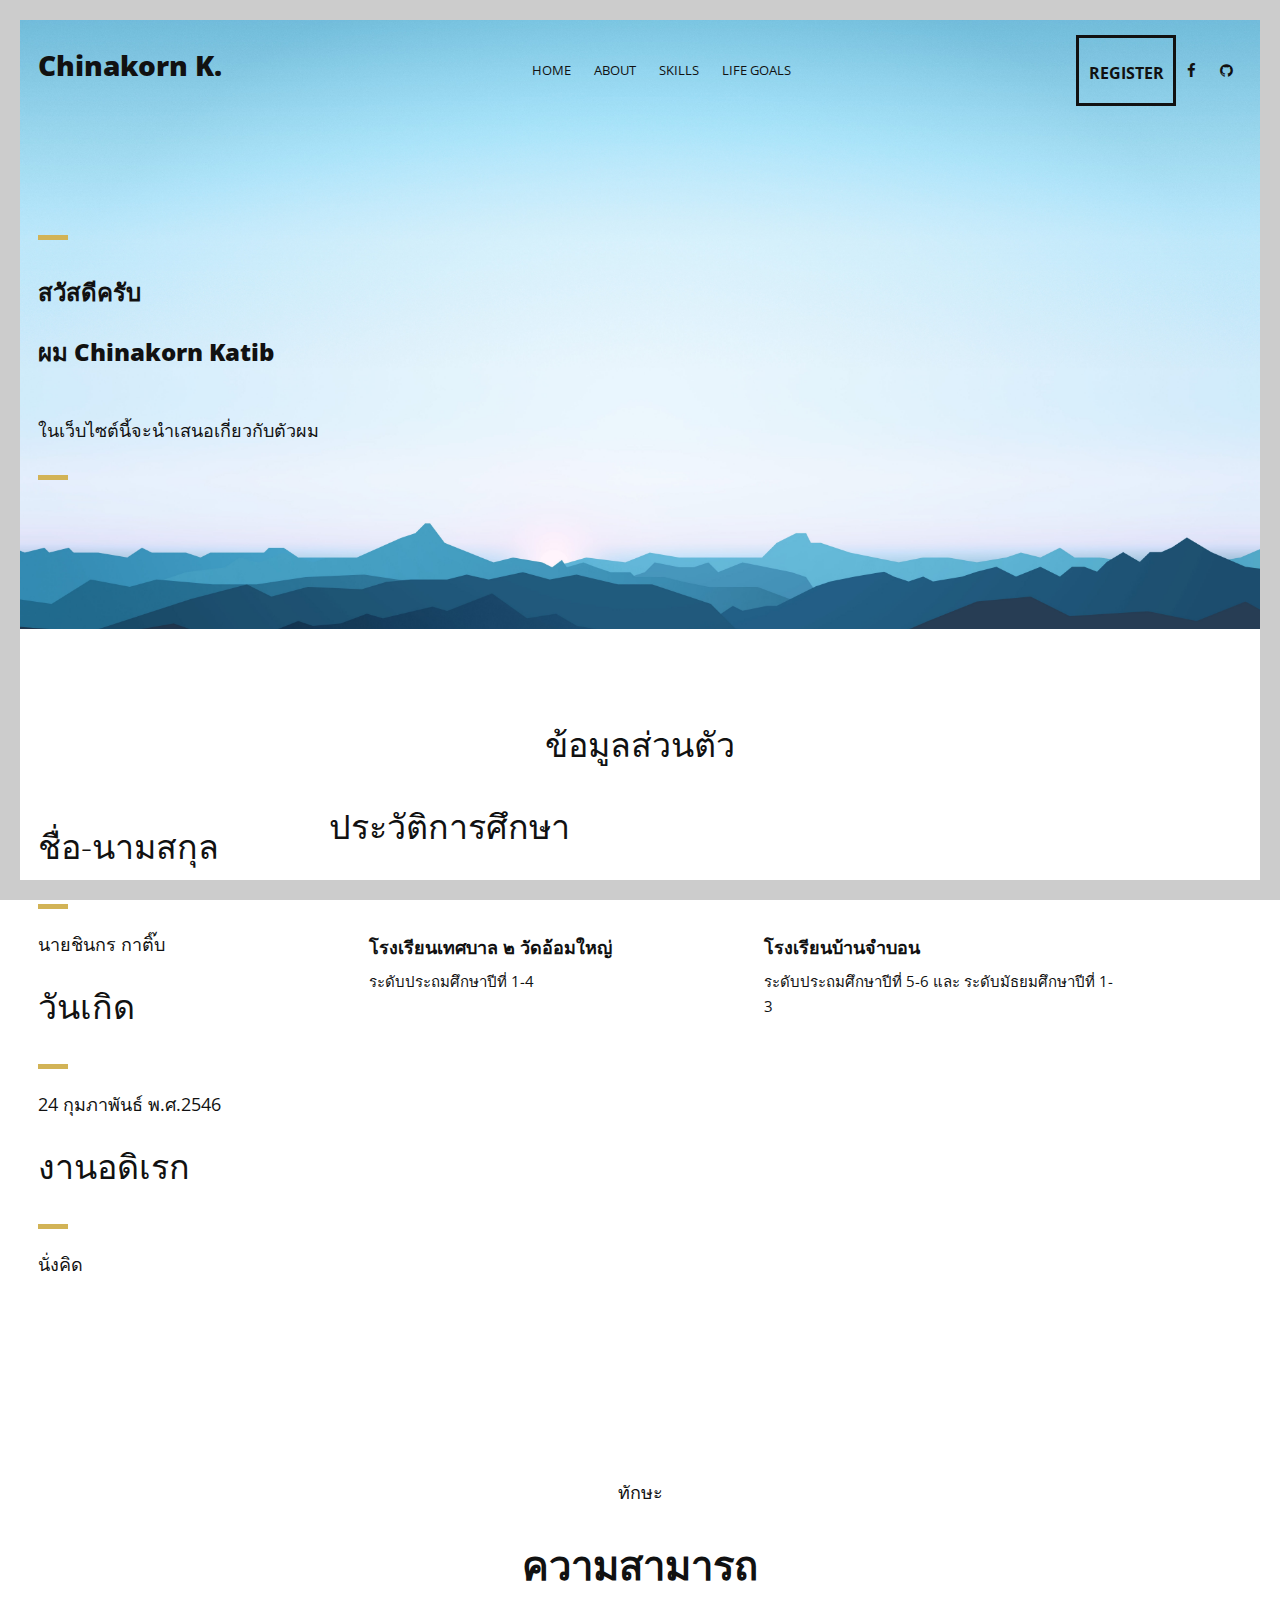
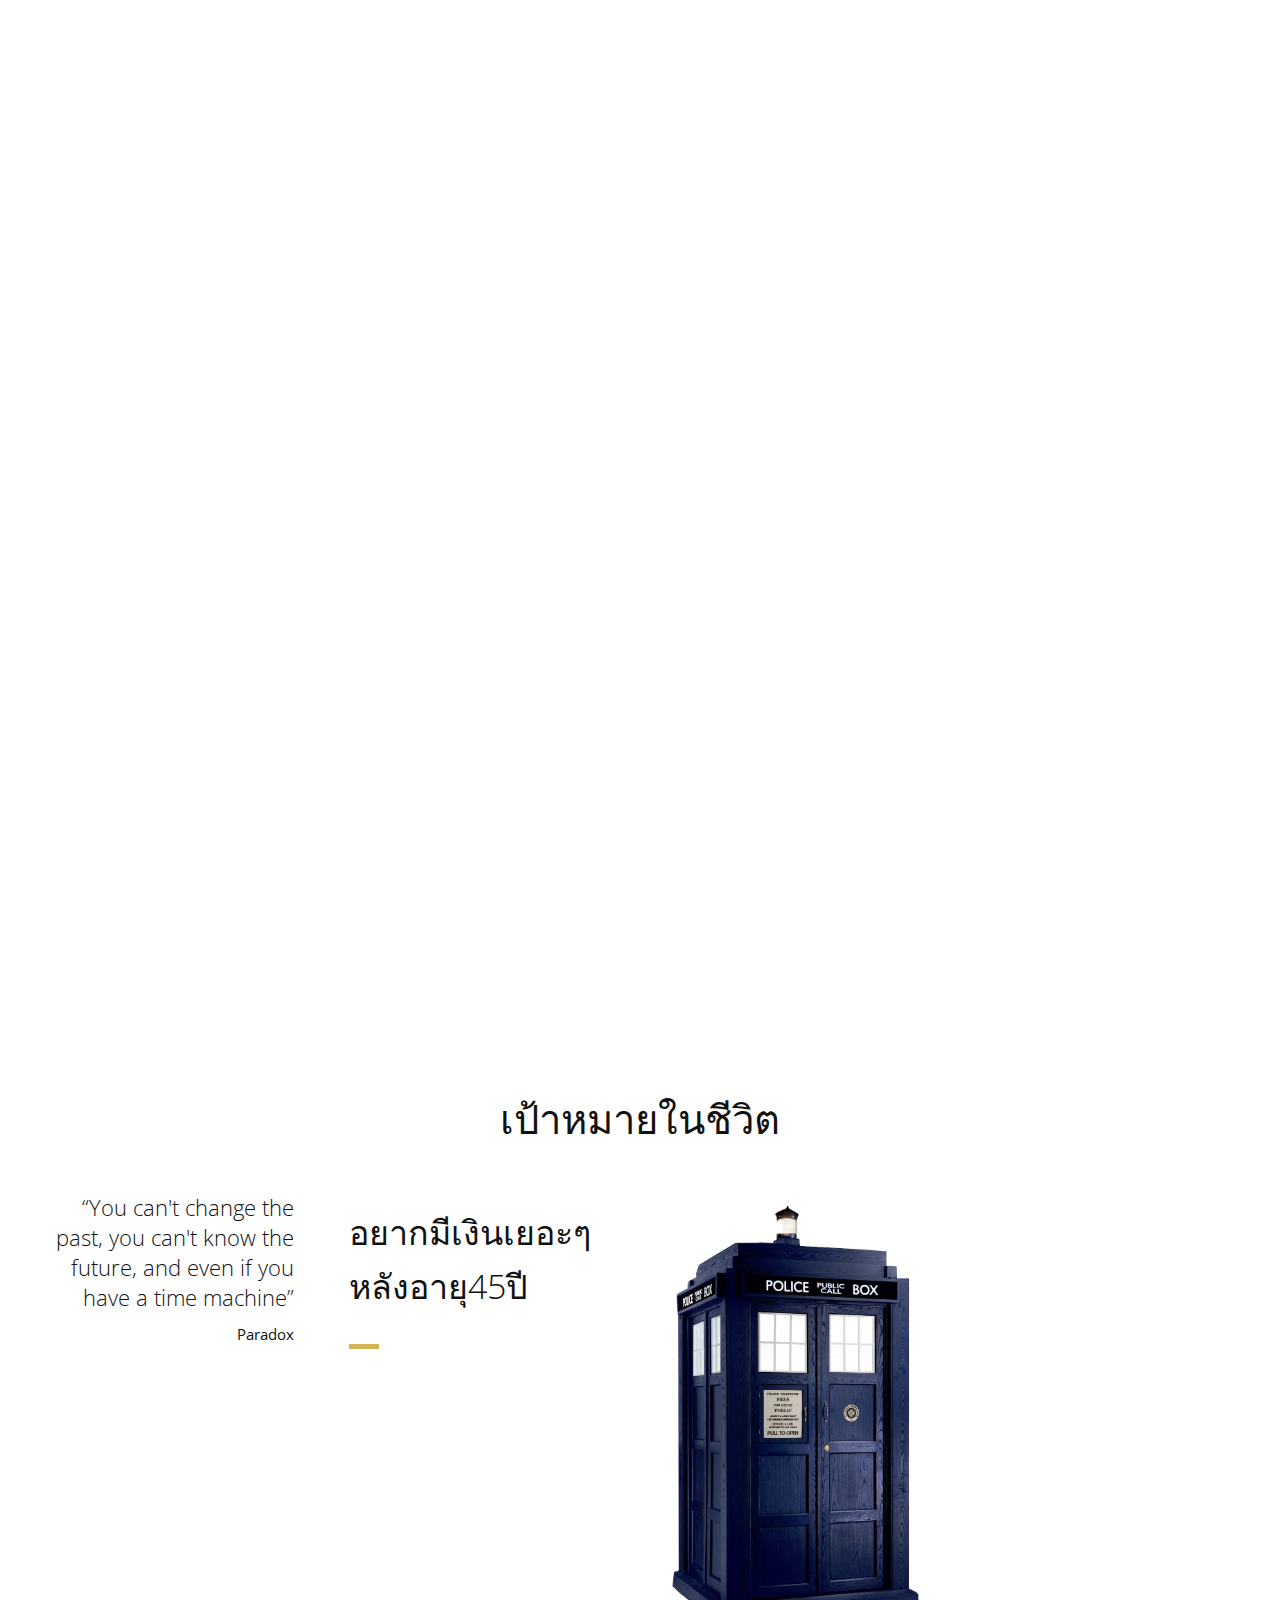
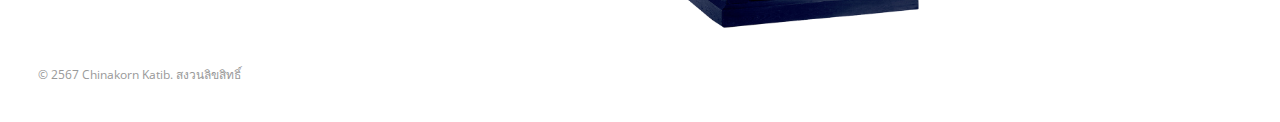
<file: index.html>
<!DOCTYPE html>
<html>

<head lang="en">
    <meta charset="UTF-8">

    <!--Page Title-->
    <title>Introduce</title>

    <!--Meta Keywords and Description-->
    <meta name="keywords" content="">
    <meta name="description" content="">
    <meta name="viewport" content="width=device-width, initial-scale=1.0, user-scalable=no" />

    <!--Favicon-->
    <link rel="shortcut icon" href="images/favicon.ico" title="Favicon" />

    <!-- Main CSS Files -->
    <link rel="stylesheet" href="css/style.css">

    <!-- Namari Color CSS -->
    <link rel="stylesheet" href="css/namari-color.css">

    <!--Icon Fonts - Font Awesome Icons-->
    <link rel="stylesheet" href="css/font-awesome.min.css">

    <!-- Animate CSS-->
    <link href="css/animate.css" rel="stylesheet" type="text/css">

    <!--Google Webfonts-->
    <link href='https://fonts.googleapis.com/css?family=Open+Sans:400,300,600,700,800' rel='stylesheet' type='text/css'>
</head>

<body>

    <!-- Preloader -->
    <div id="preloader">
        <div id="status" class="la-ball-triangle-path">
            <div></div>
            <div></div>
            <div></div>
        </div>
    </div>
    <!--End of Preloader-->

    <div class="page-border" data-wow-duration="0.7s" data-wow-delay="0.2s">
        <div class="top-border wow fadeInDown animated" style="visibility: visible; animation-name: fadeInDown;"></div>
        <div class="right-border wow fadeInRight animated" style="visibility: visible; animation-name: fadeInRight;">
        </div>
        <div class="bottom-border wow fadeInUp animated" style="visibility: visible; animation-name: fadeInUp;"></div>
        <div class="left-border wow fadeInLeft animated" style="visibility: visible; animation-name: fadeInLeft;"></div>
    </div>

    <div id="wrapper">

        <header id="banner" class="scrollto clearfix" data-enllax-ratio=".5">
            <div id="header" class="nav-collapse">
                <div class="row clearfix">
                    <div class="col-1">

                        <!--Logo-->
                        <div id="logo">
                            <H1>Chinakorn K.</H1>
                            <!--Logo that is shown on the banner-->
                            <!-- <img src="images/logo.png" id="banner-logo" alt="Landing Page"/> -->
                            <!--End of Banner Logo-->

                            <!--The Logo that is shown on the sticky Navigation Bar-->
                            <!-- <img src="images/logo-2.png" id="navigation-logo" alt="Landing Page"/> -->
                            <!--End of Navigation Logo-->


                        </div>
                        <!--End of Logo-->

                        <aside>

                            <!--Social Icons in Header-->
                            <ul class="social-icons">
                                <li>
                                    <a target="_blank" title="Facebook" href="https://www.facebook.com/BattleUnknown/">
                                        <i class="fa fa-facebook fa-1x"></i><span>Facebook</span>
                                    </a>
                                </li>
                                <li>
                                    <a target="_blank" title="Github" href="https://github.com/Akanomiji">
                                        <i class="fa fa-github fa-1x"></i><span>Github</span>
                                    </a>
                                </li>
                            </ul>
                            <!--End of Social Icons in Header-->

                        </aside>

                        <!--Main Navigation-->
                        <nav id="nav-main">
                            <ul>
                                <li>
                                    <a href="#banner">Home</a>
                                </li>
                                <li>
                                    <a href="#about">About</a>
                                </li>
                                <li>
                                    <a href="#gallery">Skills</a>
                                </li>
                                <li>
                                    <a href="#services">Life Goals</a>
                                </li>

                                <div class="re">
                                    <a href="./register.html" class="button">Register</a>
                                </div>
                                
                            </ul>
                        </nav>
                        <!--End of Main Navigation-->

                        <div id="nav-trigger"><span></span></div>
                        <nav id="nav-mobile"></nav>

                    </div>
                </div>
            </div><!--End of Header-->

            <!--Banner Content-->
            <div id="banner-content" class="row clearfix">

                <div class="col-38">

                    <div class="section-heading">
                        <h1 style="font-size: 24px;">สวัสดีครับ<br>ผม Chinakorn Katib</h1>
                        <h2>ในเว็บไซต์นี้จะนำเสนอเกี่ยวกับตัวผม</h2>

                    </div>

                    <!--Call to Action-->

                    <!--End Call to Action-->

                </div>

            </div><!--End of Row-->
        </header>

        <!--Main Content Area-->
        <main id="content">

            <!--Introduction-->
            <section id="about" class="introduction scrollto">

                <div class="row clearfix">
                    <h2 style="display: flex; justify-content: center;">ข้อมูลส่วนตัว</h2>
                    <div class="col-3">
                        <div class="section-heading">
                            <h2>ชื่อ-นามสกุล</h2>
                            <h4>นายชินกร กาติ๊บ</h4>
                            <h2>วันเกิด</h2>
                            <h4>24 กุมภาพันธ์ พ.ศ.2546</h4>
                            <h2>งานอดิเรก</h2>
                            <h4>นั่งคิด</h4>
                            
                        </div>

                    </div>
                    <h2>ประวัติการศึกษา</h2>
                    <div class="col-2-3">

                        <!--Icon Block-->
                        <div class="col-2 icon-block icon-top wow fadeInUp" data-wow-delay="0.1s">
                           
                            <div class="icon-block-description">
                                <h4>โรงเรียนเทศบาล ๒ วัดอ้อมใหญ่</h4>
                                <p>ระดับประถมศึกษาปีที่ 1-4</p>
                            </div>
                        </div>
                        <!--End of Icon Block-->

                        <!--Icon Block-->
                        <div class="col-2 icon-block icon-top wow fadeInUp" data-wow-delay="0.3s">
                            
                            <div class="icon-block-description">
                                <h4>โรงเรียนบ้านจำบอน</h4>
                                <p>ระดับประถมศึกษาปีที่ 5-6 และ ระดับมัธยมศึกษาปีที่ 1-3</p>
                            </div>
                        </div>
                        <!--End of Icon Block-->

                        <!--Icon Block-->
                        <div class="col-2 icon-block icon-top wow fadeInUp" data-wow-delay="0.5s">
                            
                            <div class="icon-block-description">
                                <h4>โรงเรียนเชียงคําวิทยาคม</h4>
                                <p>ระดับมัธยมศึกษาปีที่ 4-6</p>
                            </div>
                        </div>
                        <!--End of Icon Block-->

                        

                    </div>
                    
                </div>

            </section>
            <!--End of Introduction-->


            <!--Gallery-->
            <aside id="gallery" class="row text-center scrollto clearfix" data-featherlight-gallery
                data-featherlight-filter="a">
                <h4>ทักษะ</h4>
                <h1 style="font-weight: 700;">ความสามารถ</h1>
                <a href="./images/gallery-images/html5.png" data-featherlight="image" class="col-3 wow fadeIn"
                    data-wow-delay="0.1s"><img src="./images/gallery-images/html5.png" alt="Landing Page" /></a>
                <a href="./images/gallery-images/css.png" data-featherlight="image" class="col-3 wow fadeIn"
                    data-wow-delay="0.3s"><img src="./images/gallery-images/css.png" alt="Landing Page" /></a>
                <a href="./images/gallery-images/js.png" data-featherlight="image" class="col-3 wow fadeIn"
                    data-wow-delay="0.5s"><img src="./images/gallery-images/js.png" alt="Landing Page" /></a>
                <a href="./images/gallery-images/nodejs.png" data-featherlight="image" class="col-3 wow fadeIn"
                    data-wow-delay="1.1s"><img src="./images/gallery-images/nodejs.png" alt="Landing Page" /></a>
                <a href="./images/gallery-images/heroku.png" data-featherlight="image" class="col-3 wow fadeIn"
                    data-wow-delay="0.9s"><img src="./images/gallery-images/heroku.png" alt="Landing Page" /></a>
                <a href="./images/gallery-images/vscode.png" data-featherlight="image" class="col-3 wow fadeIn"
                    data-wow-delay="0.7s"><img src="./images/gallery-images/vscode.png" alt="Landing Page" /></a>
                <!-- <a href="./images/gallery-images/vsstudio.png" data-featherlight="image" class="col-3 wow fadeIn"
                    data-wow-delay="0.7s"><img src="./images/gallery-images/vsstudio.png" alt="Landing Page" /></a> -->
                <a href="./images/gallery-images/pr.png" data-featherlight="image" class="col-3 wow fadeIn"
                    data-wow-delay="0.7s"><img src="./images/gallery-images/pr.png" alt="Landing Page" /></a>
                <a href="./images/gallery-images/ps.png" data-featherlight="image" class="col-3 wow fadeIn"
                    data-wow-delay="0.7s"><img src="./images/gallery-images/ps.png" alt="Landing Page" /></a>
                <a href="./images/gallery-images/ae.png" data-featherlight="image" class="col-3 wow fadeIn"
                    data-wow-delay="0.7s"><img src="./images/gallery-images/ae.png" alt="Landing Page" /></a>
                <a href="./images/gallery-images/figma.png" data-featherlight="image" class="col-3 wow fadeIn"
                    data-wow-delay="0.7s"><img src="./images/gallery-images/figma.png" alt="Landing Page" /></a>
                <!-- <a href="./images/gallery-images/java.png" data-featherlight="image" class="col-3 wow fadeIn"
                    data-wow-delay="0.7s"><img src="./images/gallery-images/java.png" alt="Landing Page" /></a> -->

            </aside>
            <!--End of Gallery-->


            <!--Content Section-->
            <div id="services" class="scrollto clearfix">

                <div class="row no-padding-bottom clearfix">

                    <h1 style="display: flex;  justify-content: center;">เป้าหมายในชีวิต</h1>
                    <!--Content Left Side-->
                    <div class="col-3">
                        <!--User Testimonial-->
                        <blockquote class="testimonial text-right bigtest">
                            <q>You can't change the past, you can't know the future, and even if you have a time
                                machine</q>
                            <footer>Paradox</footer>
                        </blockquote>
                        <!-- End of Testimonial-->

                    </div>
                    <!--End Content Left Side-->

                    <!--Content of the Right Side-->

                    <div class="col-3">

                        <div class="section-heading">
                            <h2>อยากมีเงินเยอะๆหลังอายุ45ปี</h2>
                        </div>


                    </div>
                    <!--End Content Right Side-->

                    <div class="col-3">
                        <img src="./images/gallery-images/tardis.png" alt="Tardis" />
                    </div>

                </div>


            </div>
            <!--End of Content Section-->

            

            

            

        </main>
        <!--End Main Content Area-->


        <!--Footer-->
        <footer id="landing-footer" class="clearfix">
            <div class="row clearfix">

                <p id="copyright" class="col-2">© 2567 Chinakorn Katib. สงวนลิขสิทธิ์
                </p>

                <!--Social Icons in Footer-->
                
                <!--End of Social Icons in Footer-->
            </div>
        </footer>
        <!--End of Footer-->

    </div>

    <!-- Include JavaScript resources -->
    <script src="js/jquery.1.8.3.min.js"></script>
    <script src="js/wow.min.js"></script>
    <script src="js/featherlight.min.js"></script>
    <script src="js/featherlight.gallery.min.js"></script>
    <script src="js/jquery.enllax.min.js"></script>
    <script src="js/jquery.scrollUp.min.js"></script>
    <script src="js/jquery.easing.min.js"></script>
    <script src="js/jquery.stickyNavbar.min.js"></script>
    <script src="js/jquery.waypoints.min.js"></script>
    <script src="js/images-loaded.min.js"></script>
    <script src="js/lightbox.min.js"></script>
    <script src="js/site.js"></script>


</body>

</html>
</file>
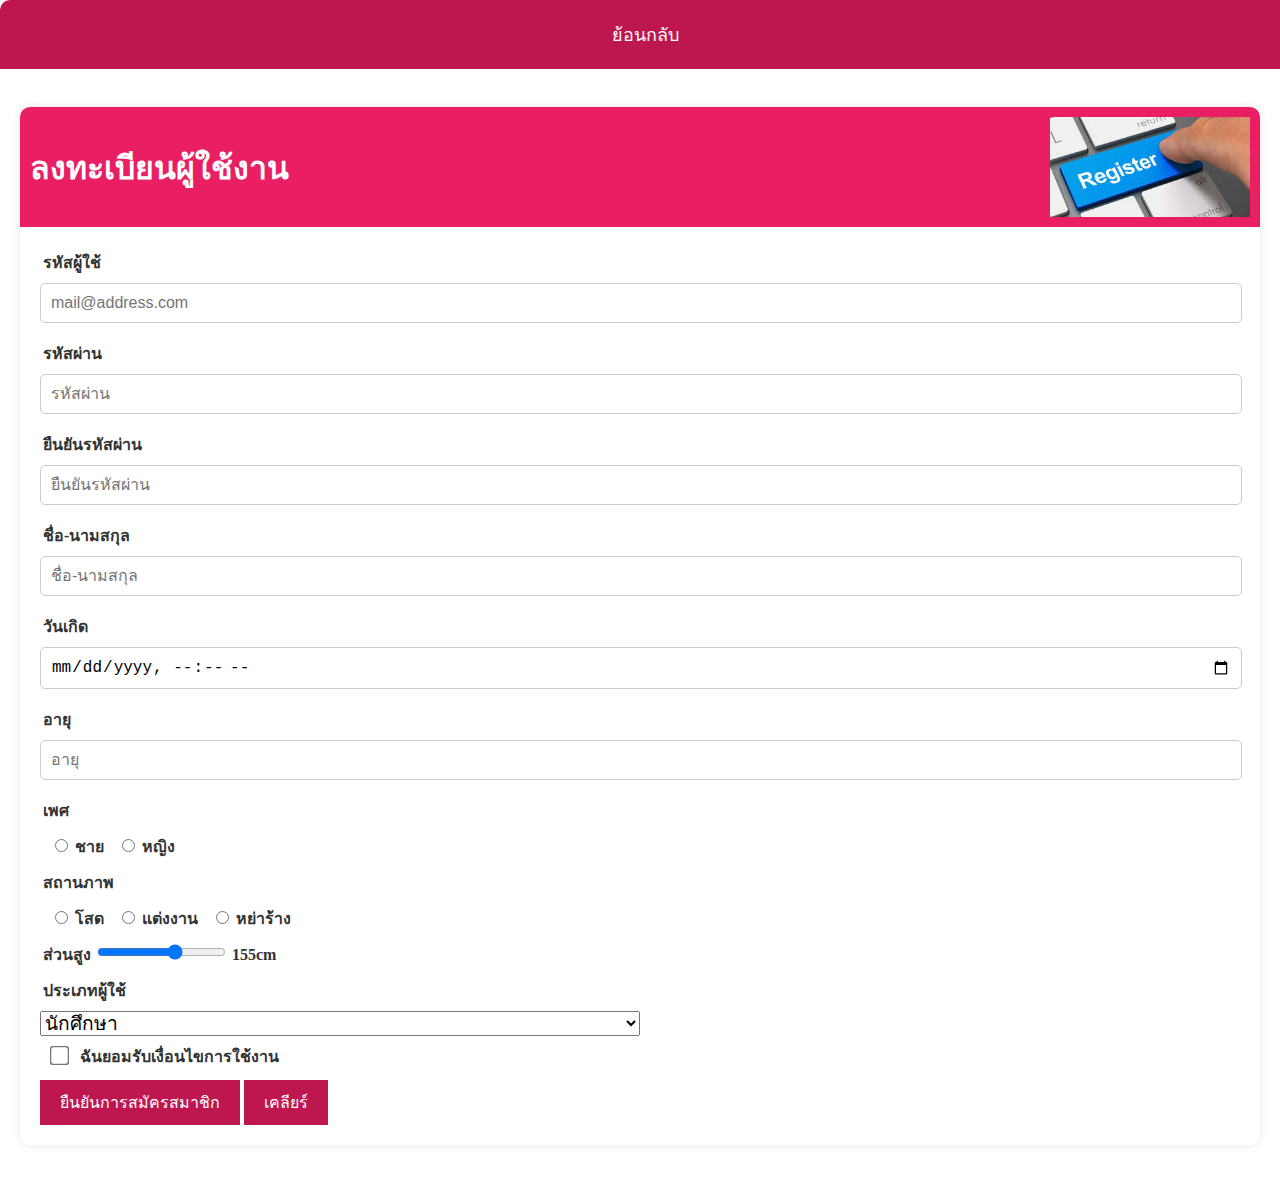
<file: register.html>
<!DOCTYPE html>
<html lang="en">

<head>
    <meta charset="UTF-8">
    <meta name="viewport" content="width=device-width, initial-scale=1.0">
    <title>Register</title>
    <link rel="stylesheet" href="css/reStyle.css">
</head>

<body>
    <header class="hnav">
    <nav class="navbar">
        <a href="./index.html">ย้อนกลับ</a>
    </nav>
    </header>
    <div class="reForm">
        <header>
            <h1>ลงทะเบียนผู้ใช้งาน</h1>
            <img src="./images/images.jfif" alt="">
        </header>
        <form action="" class="register">
            <label for="email">รหัสผู้ใช้</label>
            <input type="email" name="" id="email" size="100" maxlength="40" required placeholder="mail@address.com">


            <label for="Pass">รหัสผ่าน</label>
            <input type="password" name="Pass" size="100" maxlength="20" required placeholder="รหัสผ่าน">


            <label for="Confirm">ยืนยันรหัสผ่าน</label>
            <input type="password" name="Confirm" size="100" maxlength="20" required placeholder="ยืนยันรหัสผ่าน">


            <label for="Fullname">ชื่อ-นามสกุล</label>
            <input type="text" name="Fullname" size="100" maxlength="50" required placeholder="ชื่อ-นามสกุล">


            <label for="birth">วันเกิด</label>
            <input type="datetime-local" name="birth" id="" size="100" required>


            <label for="age">อายุ</label>
            <input type="text" name="age" size="100" maxlength="3" placeholder="อายุ" required>


            <label for="sex">เพศ</label>
            <div class="sex">
                <label class="radioB"><input type="radio" name="sex" value="ชาย" required> ชาย</label>
                <label class="radioB"><input type="radio" name="sex" value="หญิง"> หญิง</label>
            </div>

            <label for="status">สถานภาพ</label>
            <div class="status">
                <label class="radioB"><input type="radio" name="status" value="โสด" required> โสด</label>
                <label class="radioB"><input type="radio" name="status" value="แต่งงาน"> แต่งงาน</label>
                <label class="radioB"><input type="radio" name="status" value="หย่าร้าง"> หย่าร้าง</label>
            </div>


            <label for="height">ส่วนสูง <Input type="range" id="height" name="height" min="0" max="250" value="155" required
                onChange="rangeSlide(this.value)" onmousemove="rangeSlide(this.value)"></Input>
            <span id="height-value">155</span>cm</label>
            

            <label for="type">ประเภทผู้ใช้</label>
            <select id="type" name="type">
                <option value="student">นักศึกษา</option>
                <option value="teacher">อาจารย์</option>
                <option value="staff">เจ้าหน้าที่</option>
                <option value="general">ผู้ใช้ทั่วไป</option>
            </select>


            <label><input type="checkbox" name="ฉันยอมรับเงื่อนไขการใช้งาน" required> ฉันยอมรับเงื่อนไขการใช้งาน</label>

            <button type="submit">ยืนยันการสมัครสมาชิก</button>
            <button type="reset">เคลียร์</button>

        </form>
    </div>
    <script type="text/javascript">
        function rangeSlide(value) {
            document.getElementById('height-value').innerHTML = value;
        }
    </script>
</body>

</html>
</file>
<file: css/namari-color.css>
/* Namari Landing Page Dynamic Style Index

1. Website Default Styling
2. Navigation
3. Primary and Secondary Colors
4. Banner
5. Typography
6. Buttons
7. Footer


/*------------------------------------------------------------------------------------------*/
/* 1. Website Default Styling */
/*------------------------------------------------------------------------------------------*/


body {
    background:#fff;
}


/* Default Link Color */

a, .la-ball-triangle-path {
    color:#d2b356;
}

a:hover, #header.nav-solid nav a:hover {
    color:#d2b356;
}

/* Default Icon Color */

.icon i {
    color:#d2b356;
}

/* Border Color */

#banner .section-heading:before, .testimonial.classic footer:before {
    background: #d2b356;
}

.pricing-block-content:hover {
    border-color:#d2b356;
}


/*------------------------------------------------------------------------------------------*/
/* 2. Navigation */
/*------------------------------------------------------------------------------------------*/


/* Transparent Navigation Color on a Banner */

#header nav a, #header i {
    color:#111;
}


/* Navigation Colors when the Navigation is sticky and solid */ 

#header.nav-solid, #header.nav-solid a, #header.nav-solid i, #nav-mobile ul li a {
    color:#333;
}


/* Navigation Active State */

#header.nav-solid .active {
    color: #d2b356;
    border-color: #d2b356;
}    



/*------------------------------------------------------------------------------------------*/
/* 3. Primary and Secondary Colors */
/*------------------------------------------------------------------------------------------*/


/* Primary Background and Text Colors */

.primary-color, .featured .pricing {
    background-color:#d2b356;
}

.primary-color, .primary-color .section-title, .primary-color .section-subtitle, .featured .pricing, .featured .pricing p {
    color:#fff;    
}

.section-heading h2:after {
    background:#d2b356;
    content:"";
    display:block;
    width:30px;
    height:5px;
    margin-top:30px;
}

.text-center .section-heading h2:after {
    margin:30px auto 25px auto;
}

/* Primary Icon Colors */

.primary-color .icon i, .primary-color i {
    color:#fff;
}


/* Secondary Background and Text Colors */

.secondary-color {
    background-color:#f5f5f5;
}


/*------------------------------------------------------------------------------------------*/
/* 4. Banner */
/*------------------------------------------------------------------------------------------*/


/* Banner Background and Text Colors */

#banner {
    background: url("../images/gallery-images/wallpaperflare.com_wallpaper.jpg") no-repeat center top;
    
    background-size: cover;
}


/*------------------------------------------------------------------------------------------*/
/* 5. Typography */
/*------------------------------------------------------------------------------------------*/


body {
    font-family: 'Open Sans', sans-serif, Arial, Helvetica;
    font-size:15px;
    font-weight:normal;
    color:#111;
}

/* Logo, if you are using Fonts as Logo and not image

#logo h1 {
    font-family:;
    font-size:; 
    font-weight:;
    color:;
}

#logo h2 {
    font-family:;
    font-size:; 
    font-weight:;
    color:;
}

*/


/* Banner Typography */

#banner h1 {
    font-family: 'Open Sans', sans-serif, Arial, Helvetica;
    font-size:62px;
    line-height:60px;
    font-weight:800;
    color:#111;
}

#banner h2 {
    font-family: 'Open Sans', sans-serif, Arial, Helvetica;
    font-size:18px;
    font-weight:300;
    color:#111;
}


/* Section Title and Subtitle */

.section-title {
    font-family: 'Open Sans', sans-serif, Arial, Helvetica;
    font-size: 30px; 
    font-weight:700;
    color:#111;
}

.section-subtitle {
    font-family: 'Open Sans', sans-serif, Arial, Helvetica;
    font-size: 24px;
    font-weight:300;
    color:#5a5a5a;
}

/* Testimonial */

.testimonial q {
    font-family: 'Open Sans', sans-serif, Arial, Helvetica;
    font-size: 17px; 
    font-weight:300;
}

.testimonial.classic q, .testimonial.classic footer {
    color:#111;
}


/* Standard Headings h1-h6 */

h1 {
    font-family: 'Open Sans', sans-serif, Arial, Helvetica;
    font-size: 40px; 
    font-weight:300;
    color:#111;
}

h2 {
    font-family: 'Open Sans', sans-serif, Arial, Helvetica;
    font-size: 34px; 
    font-weight:300;
    color:#111;
}

h3 {
    font-family: 'Open Sans', sans-serif, Arial, Helvetica;
    font-size: 30px; 
    font-weight:700;
    color:#111;
}

h4 {
    font-family: 'Open Sans', sans-serif, Arial, Helvetica;
    font-size: 18px; 
    font-weight:400;
    color:#111;
}

h5 {
    font-family: 'Open Sans', sans-serif, Arial, Helvetica;
    font-size: 16px; 
    font-weight:400;
    color:#111;
}

h6 {
    font-family: 'Open Sans', sans-serif, Arial, Helvetica;
    font-size: 14px; 
    font-weight:400;
    color:#111;
}


/*------------------------------------------------------------------------------------------*/
/* 6. Buttons */
/*------------------------------------------------------------------------------------------*/

/* ----------Default Buttons---------- */


/* Button Text */

.button, input[type="submit"]  {
    font-family: 'Open Sans', sans-serif, Arial, Helvetica;
    font-size:14px;
    font-weight:bold;
    color:#111;
    width: 100px;
    height: 50px;
}


/* Button Color */

.button, input[type="submit"] {
    border-color:#111;
}


/* Button Hover Color */

.button:hover,  input[type="submit"]:hover {
    
    background-color: white;
    color:#d2b356;
}


/* ----------Banner Buttons---------- */


/* Button Text */

#banner .button {
    font-family: 'Open Sans', sans-serif, Arial, Helvetica;
    font-size:16px;
    color:#111;
}


/* Button Color */

#banner .button {
    border-color:#111;
}


/* Button Hover Color */

#banner .button:hover {
    color:#d2b356;
    background-color: white;
}


/*------------------------------------------------------------------------------------------*/
/* 7. Footer */
/*------------------------------------------------------------------------------------------*/

#landing-footer, #landing-footer p, #landing-footer a {
    font-family: 'Open Sans', sans-serif, Arial, Helvetica;
    font-size:12px;
    font-weight:normal;
    color:#999;
}

/* Footer Icon Color */

#landing-footer i {
    color:#999;
}
</file>
<file: css/reStyle.css>
.body,
html {
    margin: 0%;
    padding: 0%;
}

.reForm{
    width: 1200px;
    margin: 50px auto;
    background-color: white;
    padding: 20px;
    border-radius: 10px;
    box-shadow: 0 0 10px rgba(0, 0, 0, 0.1);
}

.navbar a{
    position: relative;
    text-decoration: none;
    font-size: 18px;
    color: white;
    font-weight: 500;
    
}

.navbar a::before{
    content: '';
    position: absolute;
    top: 6%;
    left: 0;
    width: 0;
    height: 20px;
    
    background: seagreen;
    transition: .3s ease-in;
}

.navbar a:hover::before {
    width: 100%;
}

.hnav{
    background-color: #be174f;
    top: 0;
    left: 0;
    width: 100%;
    position: sticky;
    padding: 20px 13px;
    display: flex;
    justify-content: center;
    align-items: center;
    z-index: 100;
}

header {
    display: flex;
    justify-content: space-between;
    align-items: center;
    background-color: #e91e63;
    padding: 10px;
    border-radius: 10px 10px 0 0;
    margin: -20px -20px 20px;
    color: white;
}

header img{
    width: 200px;
    height: 100px;
}

label {
    display: block;
    margin-bottom: 5px;
    color: #333;
    font-weight: bold;
    padding: 3px;
}

input[type=email],input[type=password],input[type=text],input[type=datetime-local]{
    width: calc(100% - 20px);
    padding: 10px;
    margin-bottom: 15px;
    border: 1px solid #ccc;
    border-radius: 5px;
    font-size: 16px;
}

select {
    width: 600px;
    font-size: 1.2rem;
}

.sex,.status{
    display: flex;
    
}

.radioB{
    padding-left: 10px;
}

input[type=checkbox]{
    transform: scale(1.5);
    margin: 10px;
}

button {
    background-color: #be174f;
    color: white;
    border: none;
    cursor: pointer;
    font-size: 16px;
    padding: 10px 20px;
}

button:hover {
    background-color: #504f4f;
}
</file>
<file: css/style.css>
/* Namari Landing Page v.1.1.0 Style Index - a free landing page by shapingrain.com

1. Default and Reset styles
- 1.1 Input Elements
2. Global elements
- 2.1 Header
- 2.2 Logo
- 2.3 Buttons
- 2.4 Navigation
- 2.5 Social Elements
- 2.6 Images
3. Fonts and Headings
4. Banner
- 4.1 SignUp Form
5. Content Elements
- 5.1 Icons
- 5.2 Parallax Elements
- 5.3 Divider
6. Landing Page Sections
- 6.1 Features
- 6.2 Testimonials
- 6.3 Gallery
- 6.4 Video
- 6.5 Clients
- 6.6 Pricing Table
7. Footer


/*------------------------------------------------------------------------------------------*/
/* 1. Defaults & Reset of specific styles across browsers */
/*------------------------------------------------------------------------------------------*/

*, *:before, *:after {
    -webkit-box-sizing: border-box;
    -moz-box-sizing: border-box;
    box-sizing: border-box;
}

body, div, dl, dt, dd, ul, ol, li, h1, h2, h3, h4, h5, h6, pre, form, blockquote, th, td {
    margin: 0;
    padding: 0;
    direction: ltr;
}

body {
    margin: 0;
    padding: 0;
    -webkit-font-smoothing: antialiased;
    overflow-x: hidden;
}

.re{
    float: inline-end;
}

p {
    line-height: 25px;
}

.row img {
    height: auto;
    max-width: 100%;
}

a {
    text-decoration: none;
    line-height: inherit;
    -webkit-transition: opacity 0.3s ease-out;
    -moz-transition: opacity 0.3s ease-out;
    -o-transition: opacity 0.3s ease-out;
    transition: opacity 0.3s ease-out;
}

iframe {
    border: 0 !important;
}

.parallax-window {
    min-height: 400px;
    background: transparent;
}

figure {
    margin: 0;
}

/* Page Border */

.page-border {
    position: fixed;
    z-index: 999999;
    pointer-events: none;
}

.page-border .bottom-border, .page-border .left-border, .page-border .right-border, .page-border .top-border {
    background: #f3f3ef;
    position: fixed;
    z-index: 9999;
}

.page-border > .top-border, .page-border > .right-border, .page-border > .bottom-border, .page-border > .left-border {
    padding: 11px;
    background: #ccc;
}

.page-border .bottom-border, .page-border .top-border {
    width: 100%;
    padding: 10px;
    left: 0;
}

.page-border .left-border, .page-border .right-border {
    padding: 10px;
    height: 100%;
    top: 0;
}

.page-border .top-border {
    top: 0;
}

.page-border .right-border {
    right: 0;
}

.page-border .bottom-border {
    bottom: 0;
}

.page-border .left-border {
    left: 0;
}

#wrapper {
    margin:0 15px;
    padding: 15px 0;
    position: relative;
}


/* --------- 1.1 Input Elements ---------- */

input, textarea {
    border: 1px solid #e1e1e1;
    padding: 10px;
    -webkit-transition: all .3s linear;
    -moz-transition: all .3s linear;
    transition: all .3s linear;
    border-radius: 3px;
}

input {
    height: 40px;
    margin: 3px 0;
    outline: none;
    line-height: normal;
    font-size: 14px;
}

input[type="submit"] {
    cursor: pointer;
    border-style: solid;
    border-width: 2px;
    padding-top: 0;
    padding-bottom: 0;
}

select {
    border: 1px solid #e1e1e1;
    height: 40px;
    padding: 5px;
}

input:focus, textarea:focus {
    box-shadow: inset 0 1px 3px rgba(0, 0, 0, 0.1);
}

*:focus {
    outline: none;
}

/*------------------------------------------------------------------------------------------*/
/* 2. Layout Elements */
/*------------------------------------------------------------------------------------------*/

section {
    clear: both;
    overflow: hidden;
}

/* Rows and Columns */

.row {
    max-width: 1245px;
    margin: 0 auto;
    padding: 75px 0;
    position: relative;
}

.no-padding-bottom .row, .no-padding-bottom div, .no-padding-bottom.row {
    padding-bottom: 0;
}

.no-padding-top.row, .no-padding-top div {
    padding-top: 0;
}

.big-padding-top {
    padding-top: 75px !important;
}

.big-padding-bottom {
    padding-bottom: 85px !important;
}

/* Targets all elements */

[class*='col-'] {
    float: left;
    padding: 20px;
}

#clients .col-2-3 [class*='col-'] {
    padding: 0;
}

/* Clearfix */

.clearfix:after {
    content: "";
    display: table;
    clear: both;
}

/* Main Widths */

.col-1 {
    width: 100%;
}

.col-2 {
    width: 50%;
}

.col-3 {
    width: 25%;
}

.col-4 {
    width: 25%;
}

.col-5 {
    width: 20%;
}

.col-6 {
    width: 16.6666666667%;
}

.col-7 {
    width: 14.2857142857%;
}

.col-8 {
    width: 12.5%;
}

.col-9 {
    width: 11.1111111111%;
}

.col-10 {
    width: 10%;
}

.col-11 {
    width: 9.09090909091%;
}

.col-12 {
    width: 8.33%;
}

.col-2-3 {
    width: 66.66%;
}

.col-3-4 {
    width: 75%;
}

.col-9-10 {
    width: 90%;
}

/* Golden Ratio */
.col-61 {
    width: 61.8%;
}

.col-38 {
    width: 38.2%;
}

/* --------- 2.1 Header --------- */

#header {
    height: 71px !important;
    overflow: visible;
    z-index: 9999;
    width: 100%;
    position: absolute !important;
}

#header .row {
    padding: 0;
}

#header aside {
    text-align: right;
}

#header ul {
    text-align: center;
}

#header li {
    display: inline-block;
    list-style: none;
    margin: 0;
}

/* --------- 2.2 Logo ---------- */

#logo {
    float: left;
    height: 71px;
    line-height: 66px;
    margin-right: 15px;
}

#logo h1, #logo h2 {
    display: inline-block;
}

#banner #logo h1 {
    font-size: 28px;
    margin-right: 10px;
    font-weight: 900;
    padding: 0;
}

#logo h2 {
    font-size: 18px;
    padding: 0;
}

#logo img {
    max-height: 22px;
    vertical-align: middle;
    margin-right: 15px;
}

#navigation-logo {
    display: none;
}

.nav-solid #logo #banner-logo {
    display: none;
}

.nav-solid #logo #navigation-logo {
    display: inline-block;
}

/* --------- 2.3 Buttons ---------- */

.call-to-action {
    padding: 35px 0 35px 0;
}

/*Style*/

.button {
    font-size: 16px;
    margin: 0;
    padding: 0;
    -webkit-transition: all .3s linear;
    -moz-transition: all .3s linear;
    transition: all .3s linear;
    display: inline-block;
    border-width: 3px;
    border-style: solid;
}

/* Play Button */

#video-section {
    position:relative;
}

.play-video {
    height:110px;
    position:absolute;
    top:50%;
    margin-top:-110px;
    width:100%;
}

.play-icon {
    display: inline-block;
    font-size: 0px;
    cursor: pointer;
    margin: 45px auto;
    width: 110px;
    height: 110px;
    border-radius: 50%;
    text-align: center;
    position: relative;
    z-index: 1;
}

.play-icon:after {
    pointer-events: none;
    position: absolute;
    width: 100%;
    height: 100%;
    border-radius: 50%;
    content: '';
    -webkit-box-sizing: content-box;
    -moz-box-sizing: content-box;
    box-sizing: content-box;
}

.play-icon:before {
    font-family: 'fontawesome';
    content: '\f144';
    speak: none;
    font-size: 74px;
    line-height: 110px;
    font-style: normal;
    font-weight: normal;
    font-variant: normal;
    text-transform: none;
    display: block;
    -webkit-font-smoothing: antialiased;
    color:#fff;
}

.play-video .play-icon {
    background: rgba(255, 255, 255, 0.5);
    -webkit-transition: -webkit-transform ease-out 0.3s, background 0.4s;
    -moz-transition: -moz-transform ease-out 0.3s, background 0.4s;
    transition: transform ease-out 0.3s, background 0.4s;
}

.play-video .play-icon:after {
    top: 0;
    left: 0;
    padding: 0;
    z-index: -1;
    box-shadow: 0 0 0 2px rgba(255, 255, 255, 0.1);
    opacity: 0;
    -webkit-transform: scale(0.9);
    -moz-transform: scale(0.9);
    -ms-transform: scale(0.9);
    transform: scale(0.9);
}

.play-video .play-icon:hover {
    background: rgba(255, 255, 255, 0.05);
    -webkit-transform: scale(0.93);
    -moz-transform: scale(0.93);
    -ms-transform: scale(0.93);
    transform: scale(0.93);
    color: #fff;
}


/* --------- 2.4 Navigation ---------- */

#header {
    font-size: 13px;
}

#header aside {
    float: right;
}

#header nav ul {
    text-transform: uppercase;

}

#header nav a {
    height: 71px;
    line-height: 71px;
    display: block;
    padding: 0 10px;
}

#header nav a:hover {
    opacity: 0.6;
}

/*Navigation Solid*/

#header.nav-solid [class*='col-'] {
    padding: 0 20px;
}

#header.nav-solid {
    background: #fff;
    box-shadow: 2px 0px 3px rgba(0, 0, 0, 0.2);
    position: fixed !important;
    left:0;
}

#header.nav-solid nav a {
    border-bottom: 3px solid;
    border-color: #fff;
    -webkit-transition: all 0.3s ease-out;
    -moz-transition: all 0.3s ease-out;
    -o-transition: all 0.3s ease-out;
    transition: all 0.3s ease-out;
}

#header.nav-solid nav a:hover {
    opacity: 1;
}

/* Social Elements when Solid*/

#header.nav-solid .social-icons a {
    -webkit-transition: all 0.3s ease-out;
    -moz-transition: all 0.3s ease-out;
    -o-transition: all 0.3s ease-out;
    transition: all 0.3s ease-out;
    opacity: 0.5;
}

#header.nav-solid .social-icons a:hover {
    opacity: 1;
    color: #e4473c;
}

/* Responsive Nav Styling */

#nav-trigger {
    display: none;
    text-align: right;
}

#nav-trigger span {
    display: inline-block;
    width: 38px;
    height: 71px;
    color: #111;
    cursor: pointer;
    text-transform: uppercase;
    font-size: 22px;
    text-align: center;
    border-top-right-radius: 5px;
    border-top-left-radius: 5px;
    -webkit-transition: all 0.3s ease-out;
    -moz-transition: all 0.3s ease-out;
    -o-transition: all 0.3s ease-out;
    transition: all 0.3s ease-out;
}

#nav-trigger span:after {
    font-family: "fontAwesome";
    display: inline-block;
    width: 38px;
    height: 71px;
    line-height: 75px;
    text-align: center;
    content: "\f0c9";
    border-top-right-radius: 5px;
    border-top-left-radius: 5px;
}

#nav-trigger span.open:after {
    content: "\f00d";
}

#nav-trigger span:hover, .nav-solid #nav-trigger span.open:hover, .nav-solid #nav-trigger span:hover {
    opacity: 0.6;
}

#nav-trigger span.open, #nav-trigger span.open:hover {
    color: #111;
}

.nav-solid #nav-trigger span.open:hover {
    color: #999;
}

.nav-solid #nav-trigger span {
    color: #999;
    opacity: 1;
}

nav#nav-mobile {
    position: relative;
    display: none;
}

nav#nav-mobile ul {
    display: none;
    list-style-type: none;
    position: absolute;
    left: 0;
    right: 0;
    margin-left: -20px;
    margin-right: -20px;
    padding-top: 10px;
    padding-bottom: 10px;
    text-align: center;
    background-color: #fff;
    box-shadow: 0 5px 3px rgba(0, 0, 0, 0.2);
}

nav#nav-mobile ul:after {
    display: none;
}

nav#nav-mobile li {
    margin: 0 20px;
    float: none;
    text-align: left;
    border-bottom: 1px solid #e1e1e1;
}

nav#nav-mobile li:last-child {
    border-bottom: none;
}

.nav-solid nav#nav-mobile li {
    border-top: 1px solid #e1e1e1;
    border-bottom: none;
}

nav#nav-mobile a {
    display: block;
    padding: 12px 0;
    color: #333;
    width: 100%;
    height: auto;
    line-height: normal;
    display: block;
    border-bottom: none !important;
    -webkit-transition: all 0.3s ease-out;
    -moz-transition: all 0.3s ease-out;
    -o-transition: all 0.3s ease-out;
    transition: all 0.3s ease-out;
}

nav#nav-mobile a:hover {
    background: #fafafa;
    opacity: 1;
}

/* --------- 2.5 Social Elements ---------- */

#header .col-4 {
    text-align: right;
}

.social-icons {
    display: inline-block;
    list-style: none;
}

.social-icons a {
    display: inline-block;
    width: 32px;
    text-align: center;
}

.social-icons a:hover {
    opacity: 0.7;
}

.social-icons span {
    display: none;
}

#header .social-icons {
    margin-top: 27px;
}

/* --------- 2.6 Images ---------- */

/*Alignment*/

img {
    vertical-align: top;
}

.image-center {
    display: block;
    margin: 0 auto;
}

a img {
    border: none;
    -webkit-transition: all 0.3s ease-out;
    -moz-transition: all 0.3s ease-out;
    -o-transition: all 0.3s ease-out;
    transition: all 0.3s ease-out;
    -webkit-backface-visibility: hidden;
}

a img:hover {
    opacity: 0.7;
}

/*------------------------------------------------------------------------------------------*/
/* 3. Fonts */
/*------------------------------------------------------------------------------------------*/

h1 {
    padding: 20px 0;
}

h2 {
    padding: 14px 0;
}

h3 {
    padding: 10px 0;
}

h4 {
    padding: 7px 0;
}

h5 {
    padding: 7px 0;
}

h6 {
    padding: 7px 0;
}

/* Text Alignment */

.text-left {
    text-align: left;
}

.text-center {
    text-align: center;
}

.text-right {
    text-align: right;
}

/* Section Headings */

.section-heading {
    padding: 0 0 15px 0;
}

.section-subtitle {
    font-size: 18px;
    padding-top: 0;
}

.section-heading h3 {
    font-size: 14px;
    font-weight: bold;
    color: #ccc;
    letter-spacing: 2px;
    padding-bottom: 0;
}

/*------------------------------------------------------------------------------------------*/
/* 4. Banner */
/*------------------------------------------------------------------------------------------*/

#banner {
    background-size: cover;
}

#banner-content.row {
    padding-top: 170px;
    padding-bottom: 100px;
}

#banner h1 {
    padding-top: 5%;
}

#banner .section-heading:before {
    content: "";
    display: block;
    width: 30px;
    height: 5px;
    margin-top: 30px;
}



/*------------------------------------------------------------------------------------------*/
/* 5. Content Elements */
/*------------------------------------------------------------------------------------------*/

/* --------- 5.1 Icons ---------- */

/*Font Icon sizes*/

.fa-1x {
    font-size: 15px !important;
}

/*Icon Block*/

.icon-block {
    position: relative;
}

.icon-block h4 {
    font-weight: bold;
    padding-top: 0;
}

.icon-block .icon {
    position: absolute;
}

.icon-block p {
    margin-top: 0;
}

/* Icon Left*/

.icon-left .icon {
    left: 15;
}

.icon-left .icon-block-description {
    padding-left: 53px;
}

/* Icon Right */

.icon-right .icon {
    right: 15;
}

.icon-right .icon-block-description {
    padding-right: 53px;
}

/* Icon Above */

.icon-top {
    display: block;
}

.icon-top .icon {
    position: relative;
    display: block;
}

.icon-top .icon-block-description {
    padding-top: 25px;
}

/* --------- 5.2 Parallax Elements ---------- */

.banner-parallax-1, .banner-parallax-2, .banner-parallax-3 {
    min-height: 350px;
}

/* --------- 5.3 Divider ---------- */

.divider {
    position: relative;
    width: 40%;
    height: 20px;
    line-height: 20px;
    margin: 10px auto 5px auto;
    clear: both;
    text-align: center;
}

.divider-inner {
    position: absolute;
    height: 1px;
    width: 100%;
    top: 50%;
    margin-top: -1px;
    border-top: 1px solid;
    border-color: #e1e1e1;
}

.divider i {
    background: #fff;
    position: relative;
    top: -11px;
    padding: 0 5px 0 5px;
    color: #e1e1e1;
}

/*------------------------------------------------------------------------------------------*/
/* 6. Landing Page Sections */
/*------------------------------------------------------------------------------------------*/

/* --------- 6.1 Introduction ---------- */

.introduction img.featured {
    padding: 55px 0 0 0;
}

/* --------- 6.2 Features ---------- */

.features.row {
    padding-left: 5%;
    padding-right: 5%;
}

.features div:nth-child(4) {
    clear: both;
}

/* --------- 6.3 Testimonials ---------- */

.testimonial {
    padding: 15px;
}

blockquote {
    position: relative;
}

.testimonial img {
    max-height: 120px;
    border-radius: 250em;
}

.testimonial footer {
    padding-top: 12px;
}

/* Style Classic - Avatar above Testimonial */

.testimonial.classic img {
    display: inline-block;
    margin-bottom: 25px;
}

.testimonial.classic q {
    display: block;
}

.testimonial.classic footer:before {
    display: block;
    content: "";
    width: 30px;
    height: 4px;
    margin: 10px auto 15px auto;
}

/* Style Big */

.testimonial.bigtest {
    padding-top: 0;
}

.testimonial.bigtest q {
    font-size: 22px;
}

/* --------- 6.4 Gallery ---------- */

#gallery img {
    max-height: 300px;
}

#gallery [class*='col-'] {
    padding: 0;
}

#gallery a {
    display: inline-block;
    position: relative;
    overflow: hidden;
}

#gallery a:hover img {
    opacity: 0.15;
    -moz-backface-visibility: hidden;
}

#gallery a:before {
    font-size: 2.2em;
    font-style: normal;
    font-weight: normal;
    text-align: center;
    content: "+";
    width: 70px;
    height: 70px;
    border-radius: 100em;
    display: block;
    position: absolute;
    top: 55%;
    left: 50%;
    line-height: 72px;
    margin: -35px 0 0 -35px;
    opacity: 0;
    -webkit-transition: all .2s linear;
    -moz-transition: all .2s linear;
    transition: all .2s linear;
    vertical-align: middle;
}

#gallery a:hover:before {
    opacity: 1;
    top: 50%;
    left: 50%;
}

/**
 * Featherlight – ultra slim jQuery lightbox
 * Version 1.3.3 - http://noelboss.github.io/featherlight/
 *
 * Copyright 2015, Noël Raoul Bossart (http://www.noelboss.com)
 * MIT Licensed.
**/
@media all {
    .featherlight {
        display: none;

        /* dimensions: spanning the background from edge to edge */
        position: fixed;
        top: 0;
        right: 0;
        bottom: 0;
        left: 0;
        z-index: 2147483647; /* z-index needs to be >= elements on the site. */

        /* position: centering content */
        text-align: center;

        /* insures that the ::before pseudo element doesn't force wrap with fixed width content; */
        white-space: nowrap;

        /* styling */
        cursor: pointer;
        background: #333;
        /* IE8 "hack" for nested featherlights */
        background: rgba(0, 0, 0, 0);
    }

    /* support for nested featherlights. Does not work in IE8 (use JS to fix) */
    .featherlight:last-of-type {
        background: rgba(0, 0, 0, 0.8);
    }

    .featherlight:before {
        /* position: trick to center content vertically */
        content: '';
        display: inline-block;
        height: 100%;
        vertical-align: middle;
        margin-right: -0.25em;
    }

    .featherlight .featherlight-content {

        /* position: centering vertical and horizontal */
        text-align: left;
        vertical-align: middle;
        display: inline-block;

        /* dimensions: cut off images */
        overflow: auto;
        padding: 25px 0;
        border-bottom: 25px solid transparent;

        /* dimensions: handling small or empty content */
        min-width: 30%;

        /* dimensions: handling large content */
        margin-left: 5%;
        margin-right: 5%;
        max-height: 95%;

        /* styling */
        cursor: auto;

        /* reset white-space wrapping */
        white-space: normal;
    }

    /* contains the content */
    .featherlight .featherlight-inner {
        /* make sure its visible */
        display: block;
    }

    .featherlight .featherlight-close-icon {
        /* position: centering vertical and horizontal */
        position: absolute;
        z-index: 9999;
        top: 25px;
        right: 25px;

        /* dimensions: 25px x 25px */
        line-height: 25px;
        width: 25px;

        /* styling */
        cursor: pointer;
        text-align: center;
        color: #fff;
        font-family: "fontawesome";
        font-size: 22px;
        opacity: 0.5;
        -webkit-transition: all 0.3s ease-out;
        -moz-transition: all 0.3s ease-out;
        -o-transition: all 0.3s ease-out;
        transition: all 0.3s ease-out;
    }

    .featherlight .featherlight-close-icon:hover {
        opacity: 1;
    }

    .featherlight .featherlight-image {
        /* styling */
        max-height: 100%;
        max-width:100%;
    }

    .featherlight-iframe .featherlight-content {
        /* removed the border for image croping since iframe is edge to edge */
        border-bottom: 0;
        padding: 0;
    }

    .featherlight iframe {
        /* styling */
        border: none;
    }
}

/* handling phones and small screens */
@media only screen and (max-width: 1024px) {
    .featherlight .featherlight-content {
        /* dimensions: maximize lightbox with for small screens */
        margin-left: 10px;
        margin-right: 10px;
        max-height: 98%;

        padding: 10px 10px 0;
        border-bottom: 10px solid transparent;
    }

}

/* Gallery Styling */
@media all {
    .featherlight-next,
    .featherlight-previous {
        font-family: "fontawesome";
        font-size: 22px;
        display: block;
        position: absolute;
        top: 25px;
        right: 0;
        bottom: 0;
        left: 80%;
        cursor: pointer;
        /* preventing text selection */
        -webkit-touch-callout: none;
        -webkit-user-select: none;
        -khtml-user-select: none;
        -moz-user-select: none;
        -ms-user-select: none;
        user-select: none;
        /* IE9 hack, otherwise navigation doesn't appear */
        background: rgba(0, 0, 0, 0);
        -webkit-transition: all 0.3s ease-out;
        -moz-transition: all 0.3s ease-out;
        -o-transition: all 0.3s ease-out;
        transition: all 0.3s ease-out;
    }

    .featherlight-previous {
        left: 0;
        right: 80%;
    }

    .featherlight-next span,
    .featherlight-previous span {
        display: inline-block;
        opacity: 0.3;
        position: absolute;
        top: 50%;
        width: 100%;
        font-size: 80px;
        line-height: 80px;

        /* center vertically */
        margin-top: -40px;
        color: #fff;
        font-style: normal;
        font-weight: normal;
        -webkit-transition: all 0.3s ease-out;
        -moz-transition: all 0.3s ease-out;
        -o-transition: all 0.3s ease-out;
        transition: all 0.3s ease-out;
    }

    .featherlight-next span {
        text-align: right;
        left: auto;
        right: 7%;
    }

    .featherlight-previous span {
        text-align: left;
        left: 7%;
    }

    .featherlight-next:hover span,
    .featherlight-previous:hover span {
        display: inline-block;
        opacity: 1;
    }

    /* Hide navigation while loading */
    .featherlight-loading .featherlight-previous, .featherlight-loading .featherlight-next {
        display: none;
    }
}

/* Always display arrows on touch devices */
@media only screen and (max-device-width: 1024px) {
    .featherlight-next:hover,
    .featherlight-previous:hover {
        background: none;
    }

    .featherlight-next span,
    .featherlight-previous span {
        display: block;
    }
}

/* handling phones and small screens */
@media only screen and (max-width: 1024px) {
    .featherlight-next,
    .featherlight-previous {
        top: 10px;
        right: 10px;
        left: 85%;
    }

    .featherlight-previous {
        left: 10px;
        right: 85%;
    }

    .featherlight-next span,
    .featherlight-previous span {
        margin-top: -30px;
        font-size: 40px;
    }
}

/* --------- 6.5 Video ---------- */

#video-box {
    color:#fff;
    position:relative;
    overflow:hidden;
    text-align:center;
}

.video_container, .easyContainer {
    position: relative;
    padding-bottom: 56.25%; /* 16/9 ratio */
    margin: 0;
    padding-top: 0; /* IE6 workaround*/
    height: 0;
    overflow: hidden;
}

.video_container iframe, .video_container object, .video_container embed {
    position: absolute;
    top: 0;
    left: 0;
    width: 100% !important;
    height: 100% !important;
}

.slvj-lightbox iframe, .slvj-lightbox object, .slvj-lightbox embed {
    width: 100% !important;
    height: 529px !important;
}

.videojs-background-wrap {
    overflow: hidden;
    position: absolute;
    height: 100%;
    width: 100%;
    top: 0;
    left: 0;
    z-index: -998;
}

#slvj-window {
    width: 100%;
    min-height: 100%;
    z-index: 9999999999;
    background: rgba(0, 0, 0, 0.8);
    position: fixed;
    top: 0;
    left: 0;
}

#slvj-window,
#slvj-window * {
    -webkit-box-sizing: border-box;
    -moz-box-sizing: border-box;
    box-sizing: border-box;
}

#slvj-background-close {
    width: 100%;
    min-height: 100%;
    z-index: 31;
    position: fixed;
    top: 0;
    left: 0;
}

#slvj-back-lightbox {
    max-width: 940px;
    max-height: 529px;
    z-index: 32;
    text-align: center;
    margin: 0 auto;
}

.slvj-lightbox {
    width: 100%;
    height: 100%;
    margin: 0;
    z-index: 53;
}

#slvj-close-icon:before {
    font-family: "fontawesome";
    color: #fff;
    content: '\f00d';
    font-size: 22px;
    opacity: 0.5;
    -webkit-transition: all 0.3s ease-out;
    -moz-transition: all 0.3s ease-out;
    -o-transition: all 0.3s ease-out;
    transition: all 0.3s ease-out;
    z-index: 99999;
    height: 22px;
    width: 22px;
    position: absolute;
    top: 15px;
    right: 15px;
    cursor: pointer;
}

#slvj-close-icon:before:hover {
    opacity: 1;
    cursor: pointer;
}

/* --------- 6.6 Clients ---------- */

#clients a {
    display: block;
    text-align: center;
    position: relative;
    text-transform: uppercase;
    font-weight: bold;
    color: #fff;
}

#clients img {
    display: inline-block;
    padding: 15px 25px;
}

.client-overlay {
    background: rgba(0, 0, 0, 0.8);
    position: absolute;
    top;
    0;
    right: 0;
    bottom: 0;
    left: 0;
    width: 100%;
    height: 100%;
    opacity: 0;
    -webkit-transition: all 0.3s ease-out;
    -moz-transition: all 0.3s ease-out;
    -o-transition: all 0.3s ease-out;
    transition: all 0.3s ease-out;
}

#clients a:hover .client-overlay {
    opacity: 1;
}

.client-overlay span {
    position: absolute;
    top: 48%;
    left: 0;
    width: 100%;
    text-align: center;
    display: inline-block;
}

/* --------- 6.7 Pricing Table ---------- */

.pricing-block-content {
    background: #fff;
    padding: 25px 0 25px 0;
    box-shadow: 0px 1px 2px rgba(0, 0, 0, 0.07);
    transition: all 0.2s ease-in-out 0s;
    position: relative;
    border: 10px solid #fff;
}


.pricing-block ul {
    list-style: none;
    margin: 25px 0 25px 0;
}

.pricing-block li {
    padding: 14px 0;
    border-bottom: 1px dotted #e1e1e1;
}

.pricing-block li:last-of-type {
    border:none;
}

.pricing-block h3 {
    font-size:17px;
    text-transform:uppercase;
    padding-bottom:0;
}

.pricing-sub {
    font-style: italic;
    color:#ccc;
    margin:0 0 25px 0;
}

/*Price*/

.pricing {
    background: #f5f5f5;
    padding: 25px;
    position: relative;
}

.price {
    display: inline-block;
    font-size: 62px;
    font-weight: 700;
    position: relative;
}

.price span {
    position: absolute;
    top: 0;
    left: -20px;
    font-size: 22px;
}

.pricing  p {
    font-style:italic;
    color:#b4b4b4;
    line-height:auto;
    margin:0;
}



/*------------------------------------------------------------------------------------------*/
/* 7. Footer */
/*------------------------------------------------------------------------------------------*/

#landing-footer {
    clear: both;
}

#landing-footer .row {
    padding: 0;
}

#landing-footer p {
    margin: 0;
}

#landing-footer ul {
    list-style: none;
    text-align: right;
}

#landing-footer li {
    display: inline-block;
}

/* Scroll Up */

#scrollUp {
    bottom: 15px;
    right: 30px;
    width: 70px;
    height: 80px;
    margin-bottom: -10px;
    padding: 0 5px 20px 5px;
    text-align: center;
    text-decoration: none;
    color: #fff;
    -webkit-transition: margin-bottom 150ms linear;
    -moz-transition: margin-bottom 150ms linear;
    -o-transition: margin-bottom 150ms linear;
    transition: margin-bottom 150ms linear;
}

#scrollUp:hover {
    margin-bottom: 0;
}

#scrollUp:before {
    background: #ccc;
    font-family: "fontawesome";
    font-size: 2.4em;
    font-style: normal;
    font-weight: normal;
    text-align: center;
    color: #fff;
    width: 45px;
    height: 45px;
    display: inline-block;
    line-height: 45px;
    content: "\f106";
    opacity: 1;
}

/*Preloader*/

#preloader {
    position: fixed;
    top: 0;
    left: 0;
    right: 0;
    bottom: 0;
    background-color: #fff; /* change if the mask should have another color then white */
    z-index: 99999; /* makes sure it stays on top */
}

#status {
    width: 110px;
    height: 110px;
    position: absolute;
    left: 50%; /* centers the loading animation horizontally one the screen */
    top: 50%; /* centers the loading animation vertically one the screen */
    background-position: center;
    margin: -55px 0 0 -55px; /* is width and height divided by two */
    text-align: center;
}

/*!
 * Load Awesome v1.1.0 (http://github.danielcardoso.net/load-awesome/)
 * Copyright 2015 Daniel Cardoso <@DanielCardoso>
 * Licensed under MIT
 */
.la-ball-triangle-path,
.la-ball-triangle-path > div {
    position: relative;
    -webkit-box-sizing: border-box;
    -moz-box-sizing: border-box;
    box-sizing: border-box;
}

.la-ball-triangle-path {
    display: block;
    font-size: 0;
    color: #fff;
}

.la-ball-triangle-path.la-dark {
    color: #333;
}

.la-ball-triangle-path > div {
    display: inline-block;
    float: none;
    background-color: currentColor;
    border: 0 solid currentColor;
}

.la-ball-triangle-path {
    width: 32px;
    height: 32px;
}

.la-ball-triangle-path > div {
    position: absolute;
    top: 0;
    left: 0;
    width: 10px;
    height: 10px;
    border-radius: 100%;
}

.la-ball-triangle-path > div:nth-child(1) {
    -webkit-animation: ball-triangle-path-ball-one 2s 0s ease-in-out infinite;
    -moz-animation: ball-triangle-path-ball-one 2s 0s ease-in-out infinite;
    -o-animation: ball-triangle-path-ball-one 2s 0s ease-in-out infinite;
    animation: ball-triangle-path-ball-one 2s 0s ease-in-out infinite;
}

.la-ball-triangle-path > div:nth-child(2) {
    -webkit-animation: ball-triangle-path-ball-two 2s 0s ease-in-out infinite;
    -moz-animation: ball-triangle-path-ball-two 2s 0s ease-in-out infinite;
    -o-animation: ball-triangle-path-ball-two 2s 0s ease-in-out infinite;
    animation: ball-triangle-path-ball-two 2s 0s ease-in-out infinite;
}

.la-ball-triangle-path > div:nth-child(3) {
    -webkit-animation: ball-triangle-path-ball-tree 2s 0s ease-in-out infinite;
    -moz-animation: ball-triangle-path-ball-tree 2s 0s ease-in-out infinite;
    -o-animation: ball-triangle-path-ball-tree 2s 0s ease-in-out infinite;
    animation: ball-triangle-path-ball-tree 2s 0s ease-in-out infinite;
}

.la-ball-triangle-path.la-sm {
    width: 16px;
    height: 16px;
}

.la-ball-triangle-path.la-sm > div {
    width: 4px;
    height: 4px;
}

.la-ball-triangle-path.la-2x {
    width: 64px;
    height: 64px;
}

.la-ball-triangle-path.la-2x > div {
    width: 20px;
    height: 20px;
}

.la-ball-triangle-path.la-3x {
    width: 96px;
    height: 96px;
}

.la-ball-triangle-path.la-3x > div {
    width: 30px;
    height: 30px;
}

/*
 * Animations
 */
@-webkit-keyframes ball-triangle-path-ball-one {
    0% {
        -webkit-transform: translate(0, 220%);
        transform: translate(0, 220%);
    }
    17% {
        opacity: .25;
    }
    33% {
        opacity: 1;
        -webkit-transform: translate(110%, 0);
        transform: translate(110%, 0);
    }
    50% {
        opacity: .25;
    }
    66% {
        opacity: 1;
        -webkit-transform: translate(220%, 220%);
        transform: translate(220%, 220%);
    }
    83% {
        opacity: .25;
    }
    100% {
        opacity: 1;
        -webkit-transform: translate(0, 220%);
        transform: translate(0, 220%);
    }
}

@-moz-keyframes ball-triangle-path-ball-one {
    0% {
        -moz-transform: translate(0, 220%);
        transform: translate(0, 220%);
    }
    17% {
        opacity: .25;
    }
    33% {
        opacity: 1;
        -moz-transform: translate(110%, 0);
        transform: translate(110%, 0);
    }
    50% {
        opacity: .25;
    }
    66% {
        opacity: 1;
        -moz-transform: translate(220%, 220%);
        transform: translate(220%, 220%);
    }
    83% {
        opacity: .25;
    }
    100% {
        opacity: 1;
        -moz-transform: translate(0, 220%);
        transform: translate(0, 220%);
    }
}

@-o-keyframes ball-triangle-path-ball-one {
    0% {
        -o-transform: translate(0, 220%);
        transform: translate(0, 220%);
    }
    17% {
        opacity: .25;
    }
    33% {
        opacity: 1;
        -o-transform: translate(110%, 0);
        transform: translate(110%, 0);
    }
    50% {
        opacity: .25;
    }
    66% {
        opacity: 1;
        -o-transform: translate(220%, 220%);
        transform: translate(220%, 220%);
    }
    83% {
        opacity: .25;
    }
    100% {
        opacity: 1;
        -o-transform: translate(0, 220%);
        transform: translate(0, 220%);
    }
}

@keyframes ball-triangle-path-ball-one {
    0% {
        -webkit-transform: translate(0, 220%);
        -moz-transform: translate(0, 220%);
        -o-transform: translate(0, 220%);
        transform: translate(0, 220%);
    }
    17% {
        opacity: .25;
    }
    33% {
        opacity: 1;
        -webkit-transform: translate(110%, 0);
        -moz-transform: translate(110%, 0);
        -o-transform: translate(110%, 0);
        transform: translate(110%, 0);
    }
    50% {
        opacity: .25;
    }
    66% {
        opacity: 1;
        -webkit-transform: translate(220%, 220%);
        -moz-transform: translate(220%, 220%);
        -o-transform: translate(220%, 220%);
        transform: translate(220%, 220%);
    }
    83% {
        opacity: .25;
    }
    100% {
        opacity: 1;
        -webkit-transform: translate(0, 220%);
        -moz-transform: translate(0, 220%);
        -o-transform: translate(0, 220%);
        transform: translate(0, 220%);
    }
}

@-webkit-keyframes ball-triangle-path-ball-two {
    0% {
        -webkit-transform: translate(110%, 0);
        transform: translate(110%, 0);
    }
    17% {
        opacity: .25;
    }
    33% {
        opacity: 1;
        -webkit-transform: translate(220%, 220%);
        transform: translate(220%, 220%);
    }
    50% {
        opacity: .25;
    }
    66% {
        opacity: 1;
        -webkit-transform: translate(0, 220%);
        transform: translate(0, 220%);
    }
    83% {
        opacity: .25;
    }
    100% {
        opacity: 1;
        -webkit-transform: translate(110%, 0);
        transform: translate(110%, 0);
    }
}

@-moz-keyframes ball-triangle-path-ball-two {
    0% {
        -moz-transform: translate(110%, 0);
        transform: translate(110%, 0);
    }
    17% {
        opacity: .25;
    }
    33% {
        opacity: 1;
        -moz-transform: translate(220%, 220%);
        transform: translate(220%, 220%);
    }
    50% {
        opacity: .25;
    }
    66% {
        opacity: 1;
        -moz-transform: translate(0, 220%);
        transform: translate(0, 220%);
    }
    83% {
        opacity: .25;
    }
    100% {
        opacity: 1;
        -moz-transform: translate(110%, 0);
        transform: translate(110%, 0);
    }
}

@-o-keyframes ball-triangle-path-ball-two {
    0% {
        -o-transform: translate(110%, 0);
        transform: translate(110%, 0);
    }
    17% {
        opacity: .25;
    }
    33% {
        opacity: 1;
        -o-transform: translate(220%, 220%);
        transform: translate(220%, 220%);
    }
    50% {
        opacity: .25;
    }
    66% {
        opacity: 1;
        -o-transform: translate(0, 220%);
        transform: translate(0, 220%);
    }
    83% {
        opacity: .25;
    }
    100% {
        opacity: 1;
        -o-transform: translate(110%, 0);
        transform: translate(110%, 0);
    }
}

@keyframes ball-triangle-path-ball-two {
    0% {
        -webkit-transform: translate(110%, 0);
        -moz-transform: translate(110%, 0);
        -o-transform: translate(110%, 0);
        transform: translate(110%, 0);
    }
    17% {
        opacity: .25;
    }
    33% {
        opacity: 1;
        -webkit-transform: translate(220%, 220%);
        -moz-transform: translate(220%, 220%);
        -o-transform: translate(220%, 220%);
        transform: translate(220%, 220%);
    }
    50% {
        opacity: .25;
    }
    66% {
        opacity: 1;
        -webkit-transform: translate(0, 220%);
        -moz-transform: translate(0, 220%);
        -o-transform: translate(0, 220%);
        transform: translate(0, 220%);
    }
    83% {
        opacity: .25;
    }
    100% {
        opacity: 1;
        -webkit-transform: translate(110%, 0);
        -moz-transform: translate(110%, 0);
        -o-transform: translate(110%, 0);
        transform: translate(110%, 0);
    }
}

@-webkit-keyframes ball-triangle-path-ball-tree {
    0% {
        -webkit-transform: translate(220%, 220%);
        transform: translate(220%, 220%);
    }
    17% {
        opacity: .25;
    }
    33% {
        opacity: 1;
        -webkit-transform: translate(0, 220%);
        transform: translate(0, 220%);
    }
    50% {
        opacity: .25;
    }
    66% {
        opacity: 1;
        -webkit-transform: translate(110%, 0);
        transform: translate(110%, 0);
    }
    83% {
        opacity: .25;
    }
    100% {
        opacity: 1;
        -webkit-transform: translate(220%, 220%);
        transform: translate(220%, 220%);
    }
}

@-moz-keyframes ball-triangle-path-ball-tree {
    0% {
        -moz-transform: translate(220%, 220%);
        transform: translate(220%, 220%);
    }
    17% {
        opacity: .25;
    }
    33% {
        opacity: 1;
        -moz-transform: translate(0, 220%);
        transform: translate(0, 220%);
    }
    50% {
        opacity: .25;
    }
    66% {
        opacity: 1;
        -moz-transform: translate(110%, 0);
        transform: translate(110%, 0);
    }
    83% {
        opacity: .25;
    }
    100% {
        opacity: 1;
        -moz-transform: translate(220%, 220%);
        transform: translate(220%, 220%);
    }
}

@-o-keyframes ball-triangle-path-ball-tree {
    0% {
        -o-transform: translate(220%, 220%);
        transform: translate(220%, 220%);
    }
    17% {
        opacity: .25;
    }
    33% {
        opacity: 1;
        -o-transform: translate(0, 220%);
        transform: translate(0, 220%);
    }
    50% {
        opacity: .25;
    }
    66% {
        opacity: 1;
        -o-transform: translate(110%, 0);
        transform: translate(110%, 0);
    }
    83% {
        opacity: .25;
    }
    100% {
        opacity: 1;
        -o-transform: translate(220%, 220%);
        transform: translate(220%, 220%);
    }
}

@keyframes ball-triangle-path-ball-tree {
    0% {
        -webkit-transform: translate(220%, 220%);
        -moz-transform: translate(220%, 220%);
        -o-transform: translate(220%, 220%);
        transform: translate(220%, 220%);
    }
    17% {
        opacity: .25;
    }
    33% {
        opacity: 1;
        -webkit-transform: translate(0, 220%);
        -moz-transform: translate(0, 220%);
        -o-transform: translate(0, 220%);
        transform: translate(0, 220%);
    }
    50% {
        opacity: .25;
    }
    66% {
        opacity: 1;
        -webkit-transform: translate(110%, 0);
        -moz-transform: translate(110%, 0);
        -o-transform: translate(110%, 0);
        transform: translate(110%, 0);
    }
    83% {
        opacity: .25;
    }
    100% {
        opacity: 1;
        -webkit-transform: translate(220%, 220%);
        -moz-transform: translate(220%, 220%);
        -o-transform: translate(220%, 220%);
        transform: translate(220%, 220%);
    }
}

/*------------------------------------------------------------------------------------------*/
/* Responsive Elements */
/*------------------------------------------------------------------------------------------*/

/* =Media Queries for Nav
===============================*/
@media all and (max-width: 1024px) {
    #nav-trigger {
        display: block;
    }

    nav#nav-main {
        display: none;
    }

    nav#nav-mobile {
        display: block;
    }

    nav#nav-mobile li {
        display: block;
    }

    #header aside {
        display: none;
    }
}

/* Landscape mobile & down
===============================*/
@media (max-width: 480px) {

    #wrapper {
        margin:0;
        padding:0;
    }

    .page-border, #scrollUp, #scrollUp:before {
        display:none;
    }

    .row {
        padding: 15px !important;
    }

    

    .col-1, .col-2, .col-3,  .col-4, .col-5, .col-6, .col-7, .col-8, .col-9, .col-10, .col-11, .col-12, .col-2-3, .col-3-4, .col-9-10, .col-61, .col-38, .row {
        width: 100%;
    }

    .col-1, .col-2, .col-3, .col-4, .col-5, .col-6, .col-7, .col-8, .col-9, .col-10, .col-11, .col-12, .col-2-3, .col-3-4, .col-9-10, .col-61, .col-38 {
        padding-right: 0;
        padding-left: 0;
    }

    /*-----------------Header Elements-----------------*/
    #header .row {
        padding: 0 15px !important;
    }

    #header.nav-solid [class*="col-"] {
        padding: 0;
    }

    /*Logo*/
    #logo h2 {
        padding: 0;
    }

    /* Social */
    #header aside {
        clear: both;
        padding: 0;
    }

    #header ul.social-icons {
        margin-top: 0;
    }

    #banner-content.row {
        padding-top: 85px !important;
    }

    /*-----------------Sections-----------------*/

    /* Call to Action*/
    .call-to-action {
        padding-bottom: 25px;
    }

    /* Video */
    .slvj-lightbox iframe, .slvj-lightbox object, .slvj-lightbox embed {
        height: 270px !important;
    }

    /* Footer */
    #landing-footer #copyright {
        float: left;
        width: 50%;
    }

    #landing-footer .social-icons {
        float: right;
        width: 50%;
    }

    /*-----------------Typography-----------------*/
    h1 {
        font-size: 38px;
    }

    #banner h1 {
        font-size: 48px;
    }

    /* Hide Elements */
    a#scrollUp {
        display: none !important;
    }

}

/* Mobile to Tablet Portrait
===============================*/
@media (min-width: 480px) and (max-width: 767px) {

    #wrapper {
        margin:0;
        padding:0;
    }

    .page-border, #scrollUp, #scrollUp:before {
        display:none;
    }


    .row {
        padding: 15px 0 !important;
    }

    .col-1, .col-2, .col-5, .col-7, .col-9, .col-11, .col-2-3, .col-3-4, .col-61, .col-38, .row {
        width: 100%;
    }

    .col-3, .col-4, .col-6, .col-8, .col-10, .col-12 {
        width: 50%;
    }

    /*-----------------Header Elements-----------------*/
    #header .row {
        padding: 0 !important;
    }

    #header aside {
        display: inline-block;
        position: absolute;
        top: 40px;
        right: 60px;
        padding-top:3px;
        padding-right: 5px;
    }

    #header.nav-solid aside {
        top: 20px;
    }

    #header aside ul {
        margin-top: 0 !important;
        padding-top: 6px;
    }

    #banner-content.row {
        padding-top: 85px !important;
    }

    /*Navigation*/
    nav#nav-mobile ul {
        margin-left: -40px;
        margin-right: -40px;
        padding-left: 20px;
        padding-right: 20px;
    }

    /*-----------------Sections-----------------*/

    /* Video */
    .slvj-lightbox iframe, .slvj-lightbox object, .slvj-lightbox embed {
        height: 370px !important;
    }

    /* Footer */
    #landing-footer #copyright {
        float: left;
        width: 50%;
    }

    #landing-footer .social-icons {
        float: right;
        width: 50%;
    }

}

/* Landscape Tablet to Desktop
===============================*/
@media (min-width: 768px) and (max-width: 1024px) {

    #wrapper {
        margin:0;
        padding:0;
    }

    .page-border {
        display:none;
    }

    .big-padding-top {
        padding-top: 45px !important;
    }

    /*-----------------Header Elements-----------------*/
    #header aside {
        display: inline-block;
        position: absolute;
        top: 40px;
        right: 60px;
        padding-top:3px;
        padding-right: 5px;
    }

    #header.nav-solid aside {
        top: 20px;
    }

    #header aside ul {
        margin-top: 0 !important;
        padding-top: 6px;
    }

    /*Navigation*/
    nav#nav-mobile ul {
        margin-left: -40px;
        margin-right: -40px;
        padding-left: 20px;
        padding-right: 20px;
    }

    /*-----------------Sections-----------------*/

    /* Video */
    .slvj-lightbox iframe, .slvj-lightbox object, .slvj-lightbox embed {
        height: 432px !important;
    }

}
</file>
